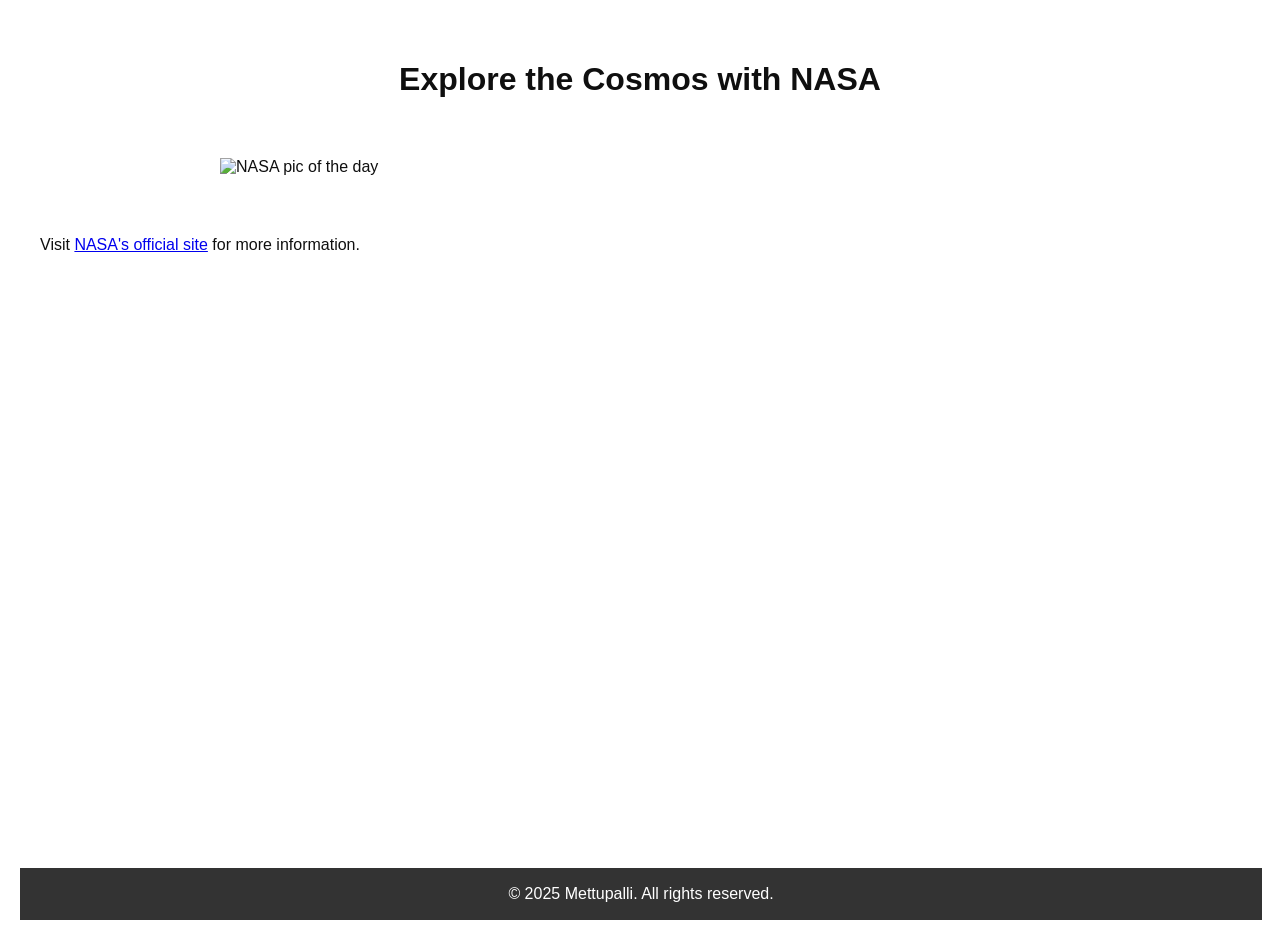
<file: Task-04/index.html>
<!DOCTYPE html>
<html lang = "en">
    <head>
        <meta charset="UTF-8"/>
        <meta name="viewport" content="width=device-width, initial scale=1.0"/>
        <title>Astronomy Picture of the Day | Powered by NASA</title>
        <link rel="stylesheet" href="style.css"/>
    </head>
    <body>
        <div class="container">
            <h1>Explore the Cosmos with NASA</h1>
            <div class="content">
                <h2 id="title"></h2>
                <img id="image" alt="NASA pic of the day" />
                <p id="explanation"></p>
                <p id="date"></p>
                <p>Visit <a href="https://www.nasa.gov" target="_blank">NASA's official site</a> for more information.</p>
            </div>
        </div>
        <script src="script.js"></script>
        <footer>
            <p>&copy; 2025 Mettupalli. All rights reserved.</p>
        </footer>
    </body>
</html>
</file>
<file: Task-04/style.css>
body {
  margin: 0;
  font-family: Arial, sans-serif;
  
  color: #0f0f0f;
  display: flex;
  flex-direction: column;
  min-height: 100vh;
  padding: 20px;
}

footer {
      background-color: #333;
      color: white;
      padding: 1px;
      text-align: center;
      width: 100%;
    }

.container {
  flex: 1;
  padding: 20px;
}

h1 {
  text-align: center;
  font-family:Verdana, Geneva, Tahoma, sans-serif;
}

h2 {
  text-align: center;
  color: rgb(213, 171, 17);
  font-family: 'Trebuchet MS', 'Lucida Sans Unicode', 'Lucida Grande', 'Lucida Sans', Arial, sans-serif;
}

img {
  align-items: center;
  display: flex;
  margin-left: 15%;
  margin-top: 5%;
  margin-bottom: 5%;
}

#explanation {
  font-family:'Times New Roman', Times, serif;
}

#date {
  font-family:'Courier New', Courier, monospace;
  text-align: center;
  color: rgb(172, 13, 13);
}
</file>
